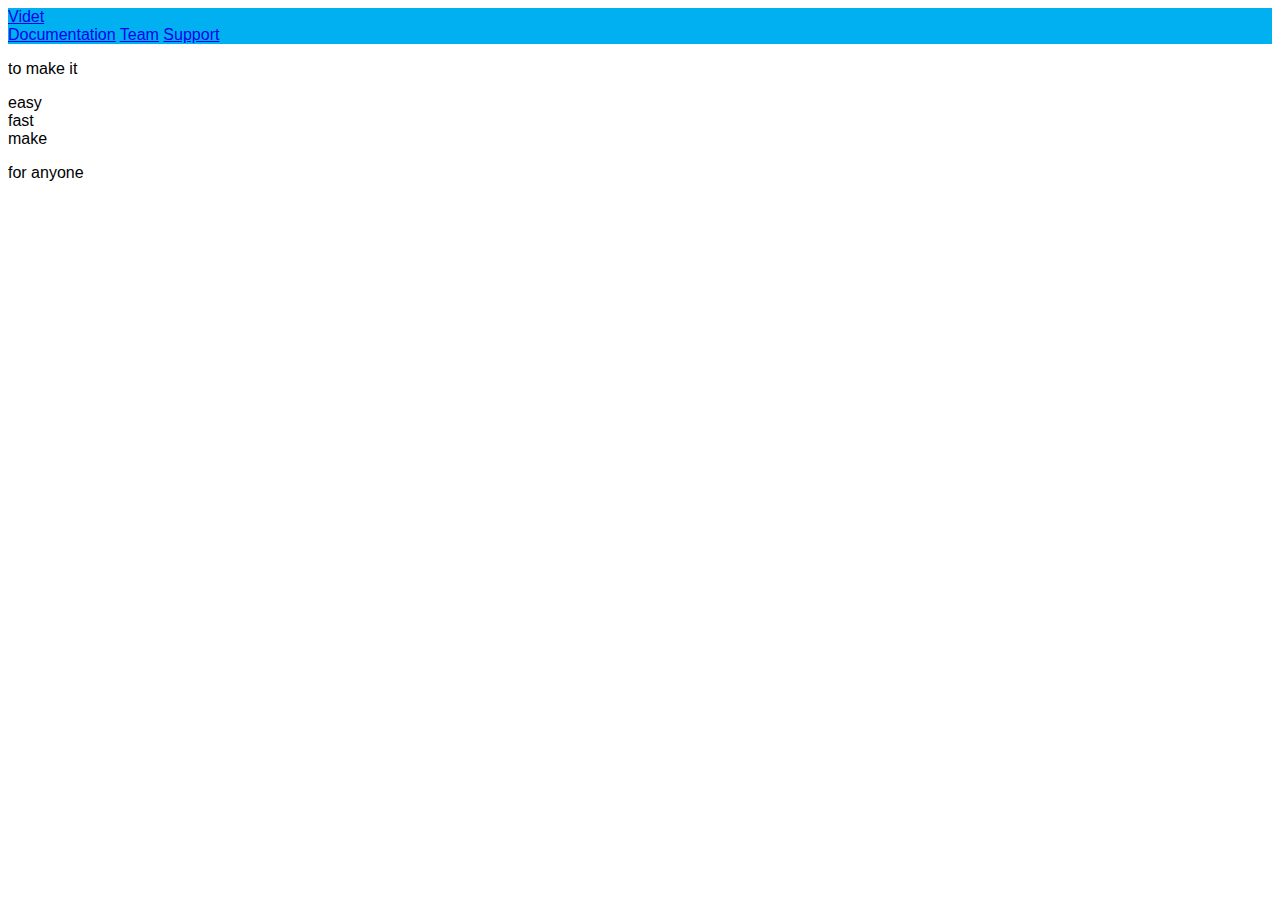
<file: new/index.html>
<!DOCTYPE html>
<html lang="en">
<head>
    <meta charset="UTF-8">
    <meta http-equiv="X-UA-Compatible" content="IE=edge">
    <link rel="stylesheet" href="./style.css">
    <link rel="stylesheet" href="https://cdn.videt.xyz/css/0.1.2.min.css">
    <meta name="viewport" content="width=device-width, initial-scale=1.0">
    <link rel="shortcut icon" href="https://videt.xyz/images/logo.png">
    <title>videt CSS Framework</title>
</head>
<body>
    <div class="nav HPKMsqpjDOti">
        <a href="https://videt.xyz" class="name text-color-white hover-text-white">Videt</a>
    <div class="nav-right">
        <a href="https://videt.xyz/docs" class="text-color-white hover-text-white">Documentation</a> 
        <a href="https://videt.xyz/team" class="text-color-white hover-text-white">Team</a> 
        <a href="https://videt.xyz/support" class="text-color-white hover-text-white">Support</a>
        
    </div> 
    </div>
    <div id=container>
        <p>to make it</p> 
        <div id=flip>
          <div><div>easy</div></div>
          <div><div>fast</div></div>
          <div><div>make</div></div>
        </div>
        <p>for anyone</p> 
    </div>
      
</body>
</html>
</file>
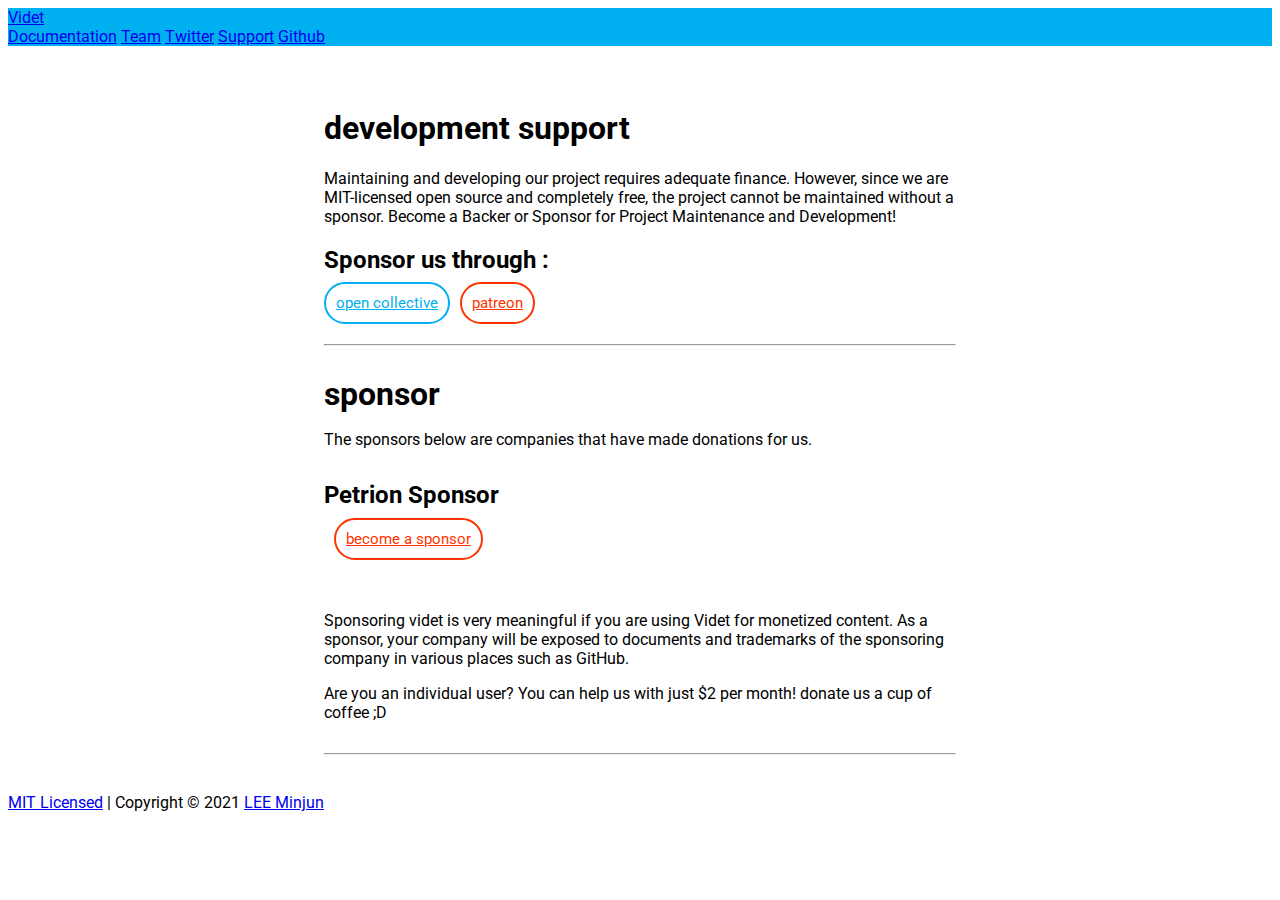
<file: new/support.html>
<!DOCTYPE html>
<html lang="en">
<head>
    <meta charset="UTF-8">
    <meta http-equiv="X-UA-Compatible" content="IE=edge">
    <link rel="stylesheet" href="./style.css">
    <link rel="stylesheet" href="https://cdn.videt.xyz/css/0.1.2.min.css">
    <link rel="preconnect" href="https://fonts.googleapis.com">
    <link rel="preconnect" href="https://fonts.gstatic.com" crossorigin>
    <link href="https://fonts.googleapis.com/css2?family=Roboto:wght@300&display=swap" rel="stylesheet">
    <meta name="viewport" content="width=device-width, initial-scale=1.0">
    <link rel="shortcut icon" href="https://videt.xyz/images/logo.png">
    <title>videt CSS Framework - support</title>
</head>
<body>
    <div class="nav HPKMsqpjDOti">
        <a href="https://videt.xyz" class="name text-color-white hover-text-white">Videt</a>
        <div class="nav-right">
            <a href="https://videt.xyz/docs" class="text-color-white hover-text-white">Documentation</a> 
            <a href="https://videt.xyz/team" class="text-color-white hover-text-white">Team</a>
            <a href="https://twitter.com/webVidet" class="text-color-white hover-text-white">Twitter</a>
            <a href="https://videt.xyz/support" class="text-color-white hover-text-white">Support</a>
            <a href="https://github.com/webvidet" class="text-color-white hover-text-white">Github</a>
        </div> 
    </div>
    <div class="support">
        <h1>development support</h1>
        <p>Maintaining and developing our project requires adequate finance. However, since we are MIT-licensed open source and completely free, the project cannot be maintained without a sponsor. Become a Backer or Sponsor for Project Maintenance and Development!</p>
        
        <h2>Sponsor us through :</h2>
        <a href="https://opencollective.com/webvidet" class="btn-support-open text-line-none">open collective</a><a href="https://www.patreon.com/leeminjun" class="btn-support-patreon text-line-none">patreon</a> 
        <hr>
        <h1 class="sponsor-h">sponsor</h1>
        <p class="sponsor-p">The sponsors below are companies that have made donations for us.</p>
        <h2>Petrion Sponsor</h2>
        <a href="https://www.patreon.com/leeminjun" class="btn-support-patreon text-line-none center">become a sponsor</a> 
        <p class="sponsor-br">
            Sponsoring videt is <a class="text-bold text-line-none text-color-black" style="display: inline;">very meaningful</a> if you are using Videt for monetized content.
            As a sponsor, your company will be exposed to documents and trademarks of the sponsoring company in various places such as GitHub.</p>
            <p>Are you an individual user? You can help us with just $2 per month! donate us a cup of coffee ;D</p>
        <hr>
    </div>
    <footer class="center wegkwe">
        <a href="https://github.com/webvidet/Videt/blob/main/LICENSE" style="display: inline;" class="text-line-none text-bold text-color-black">MIT Licensed</a>  | <p style="display: inline;">Copyright © 2021 </p> <a style="display: inline;" class="text-line-none text-bold text-color-black" href="https://github.com/devkr-potato">LEE Minjun</a>
    </footer>
</body>
</html>
</file>
<file: new/style.css>
body{
  font-family: 'Roboto', sans-serif;
}
.hBJaMjXyxFmC{
  margin-top: 5%;
}
.wENdLuVNcKKE{
  margin-left: 17px;
}
.HPKMsqpjDOti{
  background-color: #00b0f0;
}
.EyvCTcApeuLX{
  margin-top: 15%;
  color: black;
}
.bQUvZnCHJdwd{
  text-align: center;
  font-size: 72px;
}
.MjURNamWKmpX{
  text-align: center;
  font-size: 24px;
  line-height: 0px;
  margin-bottom: 10px;
}
.gVxLJhKNTPDDW{
  margin-top: 100px;
  display: block;
  color: #000;
  background: #fff;
  padding: 20px;
  border: 2px solid #00b0f0;
  border-radius: 50px;
}
.gVxLJhKNTPDDW:hover{
  color: rgb(73, 73, 73);
}
.BvuerZMTKVny{
  margin-top: 7%;
  background-color: rgb(199, 199, 199);
  margin-left: 20%;
  margin-right: 20%;
}
.Tqwkg{
  margin-top: 5%;
  margin-left: 20%;
  margin-right: 20%;
  margin-bottom: 10%;
}
.Timg-style{
  border-radius: 50%;
  height: 100px;
}
.Ttitle{
  text-align: center;
}
.role{
  text-align: center;
}

.container {
  justify-content: center;
  align-items: center;
  display: grid;
  grid-template-columns: 280px 280px 280px;
  grid-template-rows: 150px 150px;
  grid-gap: 1rem;
}
.item {
  padding: 0px;
  border-radius: 5px;
}
.title {
  text-align: center;
  color: #00b0f0;
  padding-left: 10px;
  font-size: 24px;
  line-height: 0px;
}

.con{
  text-align: center;
  padding-left: 10px;
  padding-right: 10px;
}

.qcmqw{
  line-height: 0px;
  text-align: center;
  font-weight: bold;
  font-size: 42px;
  color: #00b0f0;
}

.aqdkq{
  color: #00b0f0;
}
.wegkwe{
  margin-bottom: 30px;
}
.team{
  margin-top: 5%;
  margin-left: 20%;
  margin-right: 20%;
}

.teamhr{
  margin-top: 5%;
  margin-bottom: 5%;
}
.btteamone{
  padding: 10px;
  color: #00b0f0;
  font-size: 15px;
  border: 2px solid #00b0f0;
  border-radius: 25px;
}

.btteamtwo{
  margin-left: 10px;
  padding: 10px;
  color: #02b33d;
  font-size: 15px;
  border: 2px solid #02b33d;
  border-radius: 25px;
}

.support{
  margin-top: 5%;
  margin-left: 25%;
  margin-right: 25%;
  margin-bottom: 3%;
}

.support hr{
  margin-top: 5%;
  margin-bottom: 3%;
}

.btn-support-open{
  padding: 10px;
  color: #00b0f0;
  font-size: 15px;
  border: 2px solid #00b0f0;
  border-radius: 25px;
}

.btn-support-patreon{
  margin-left: 10px;
  padding: 10px;
  color: #ff3300;
  font-size: 15px;
  border: 2px solid #ff3300;
  border-radius: 25px;
}

.sponsor-h{
  line-height: 32px;
  margin-top: 5%;
}

.sponsor-p{
  line-height: 18px;
  margin-bottom: 5%;
}
.sponsor-br{
  margin-top: 10%;
}
</file>
